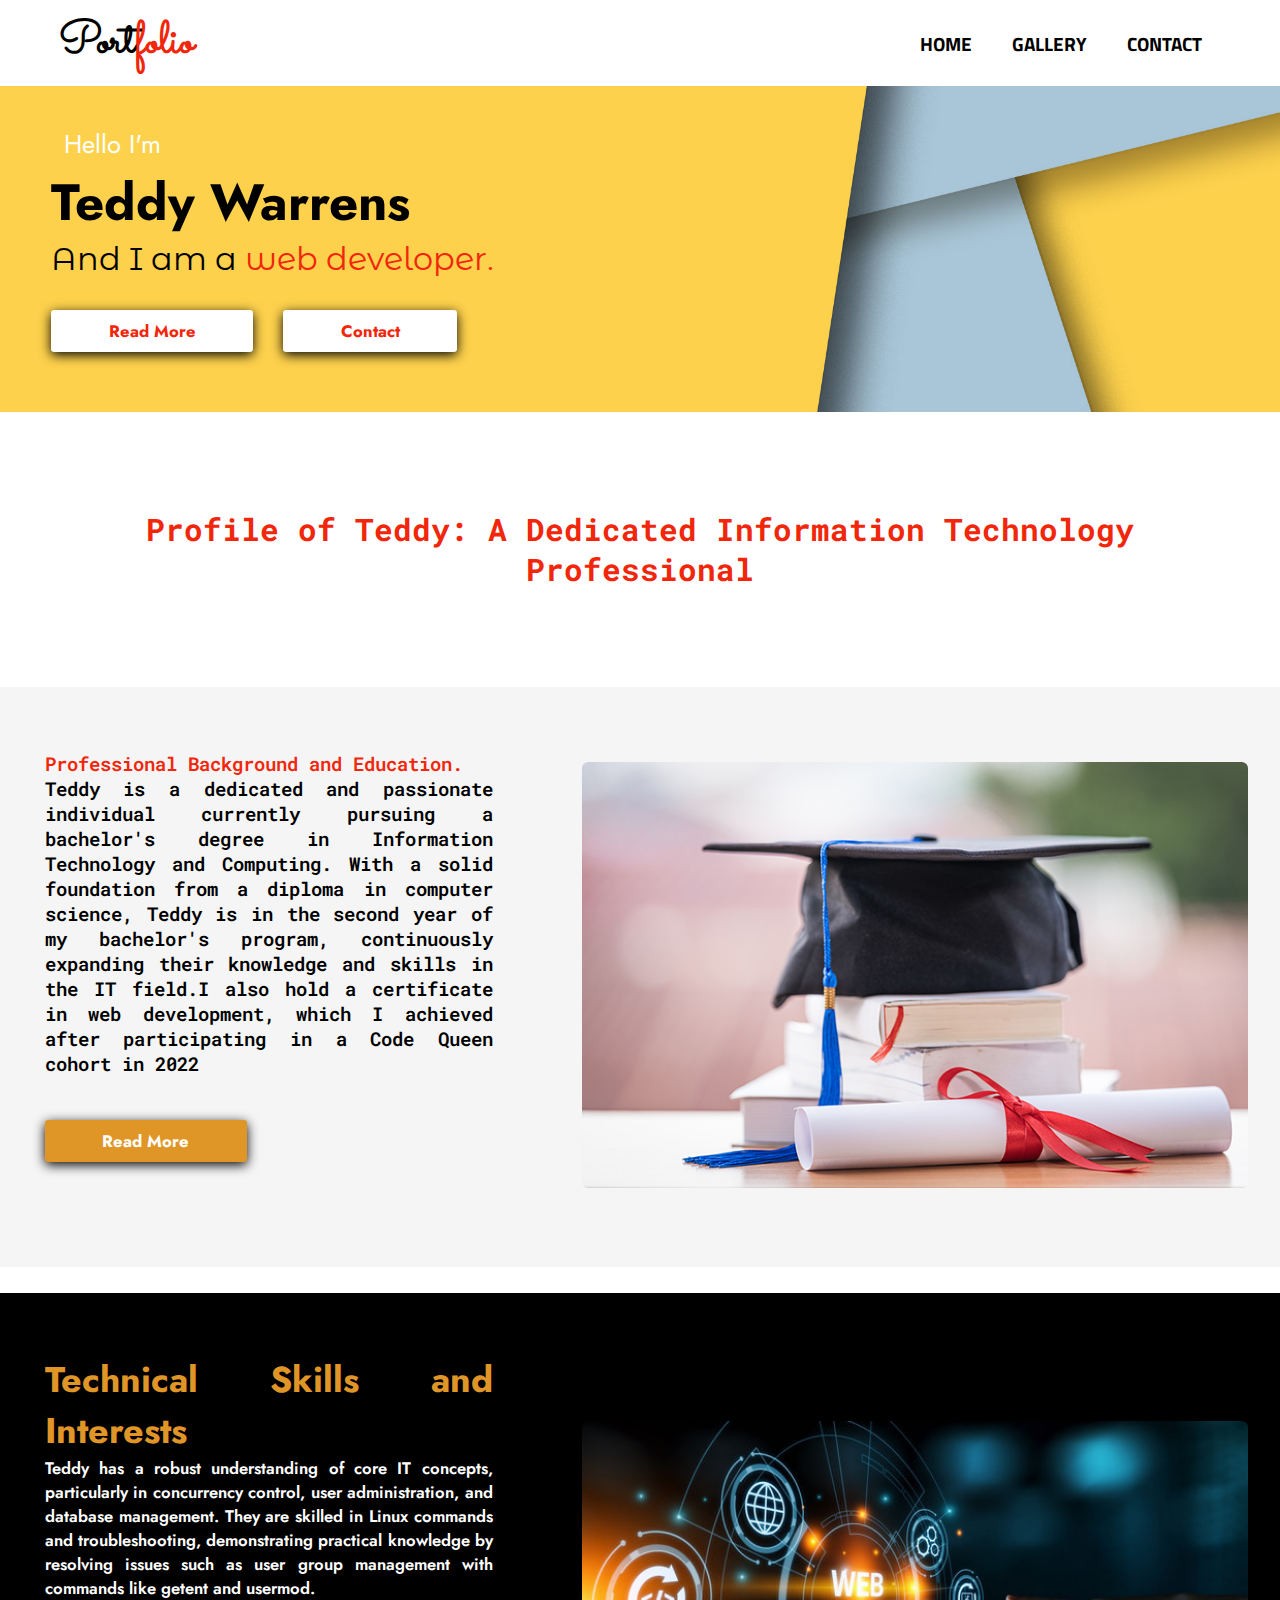
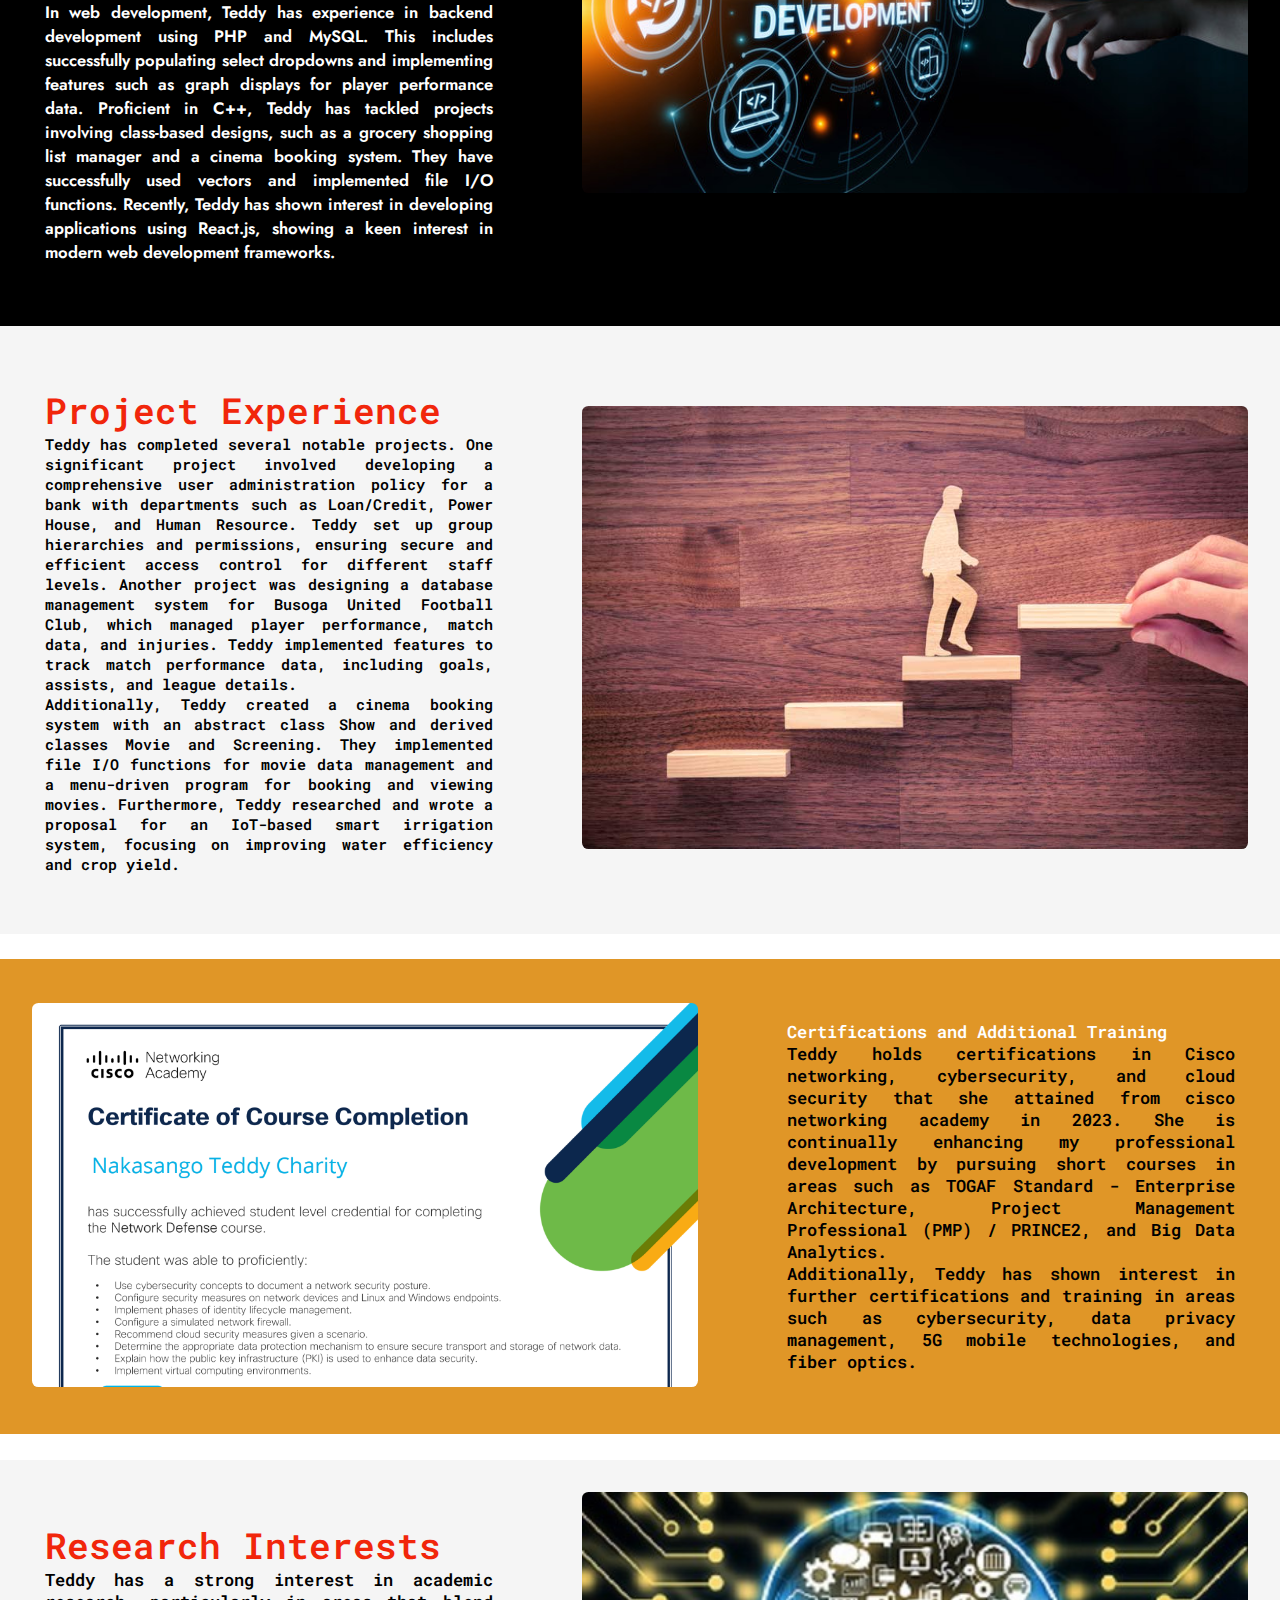
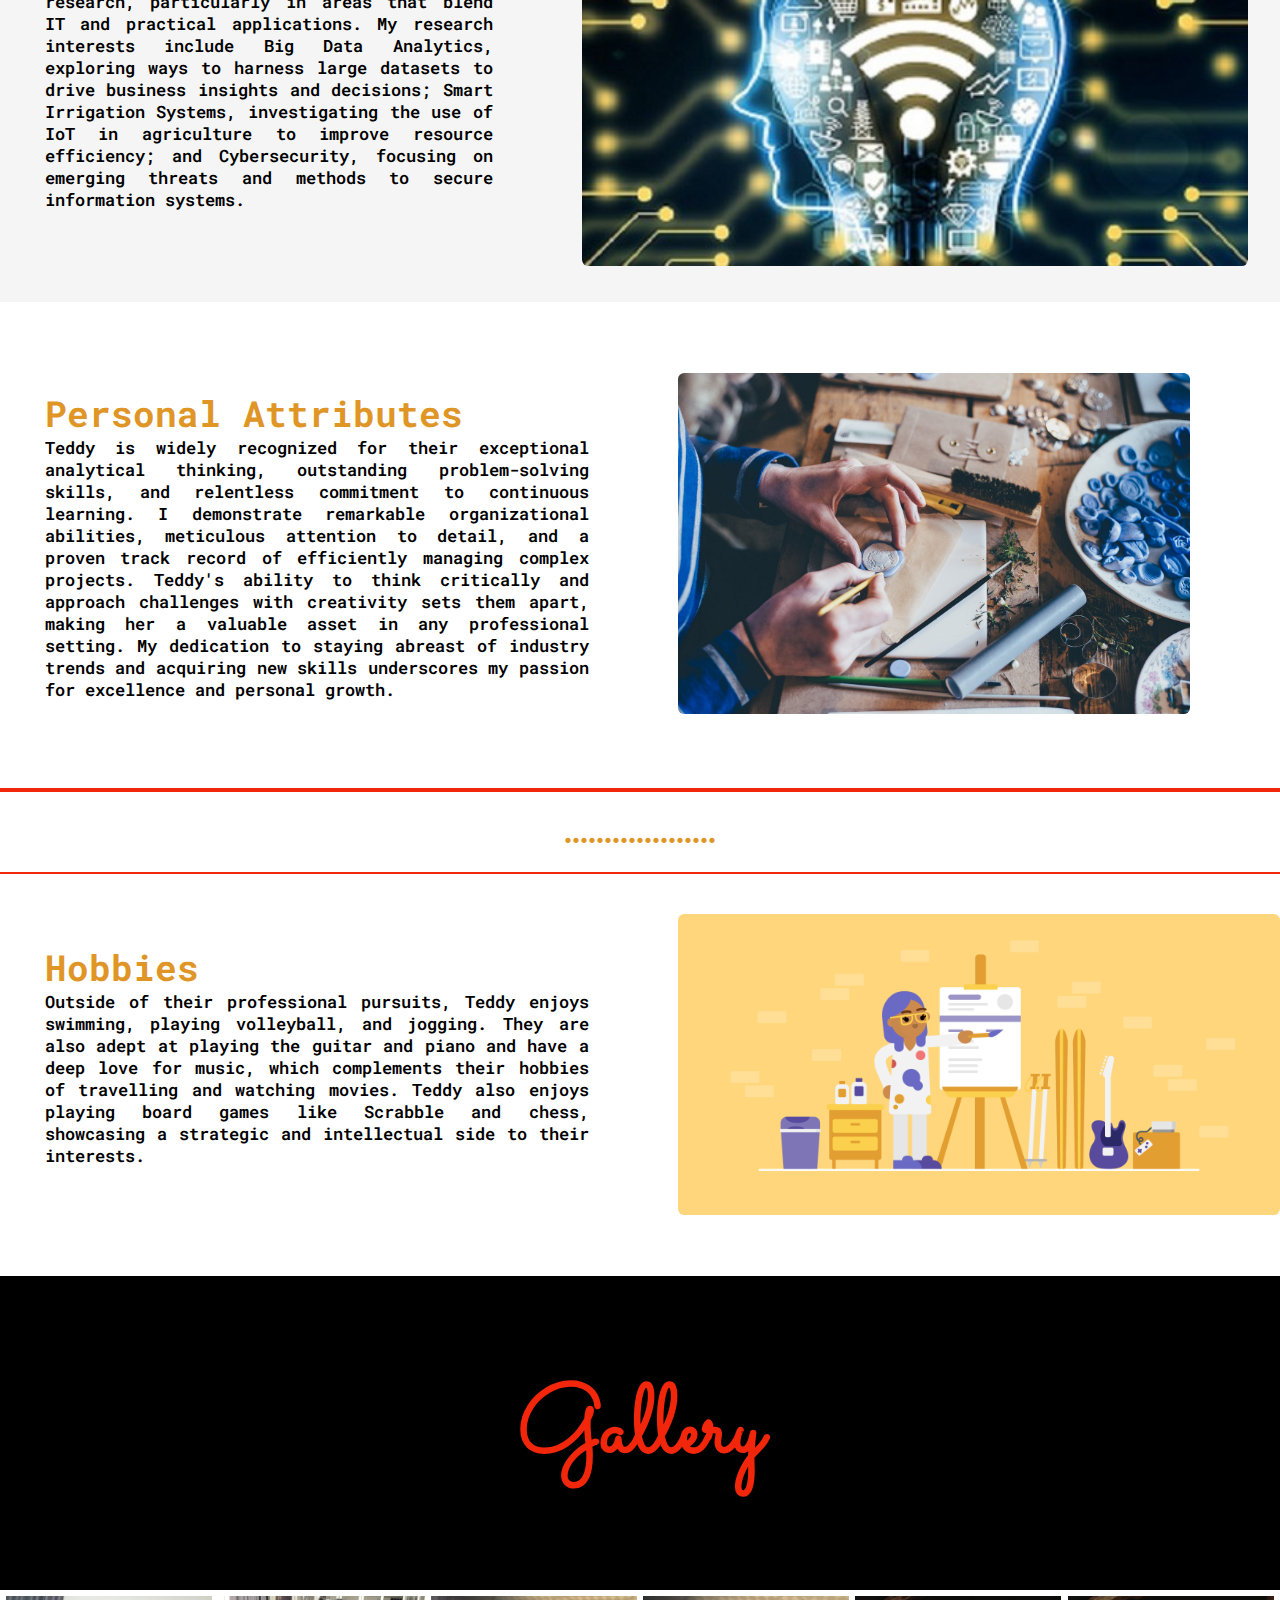
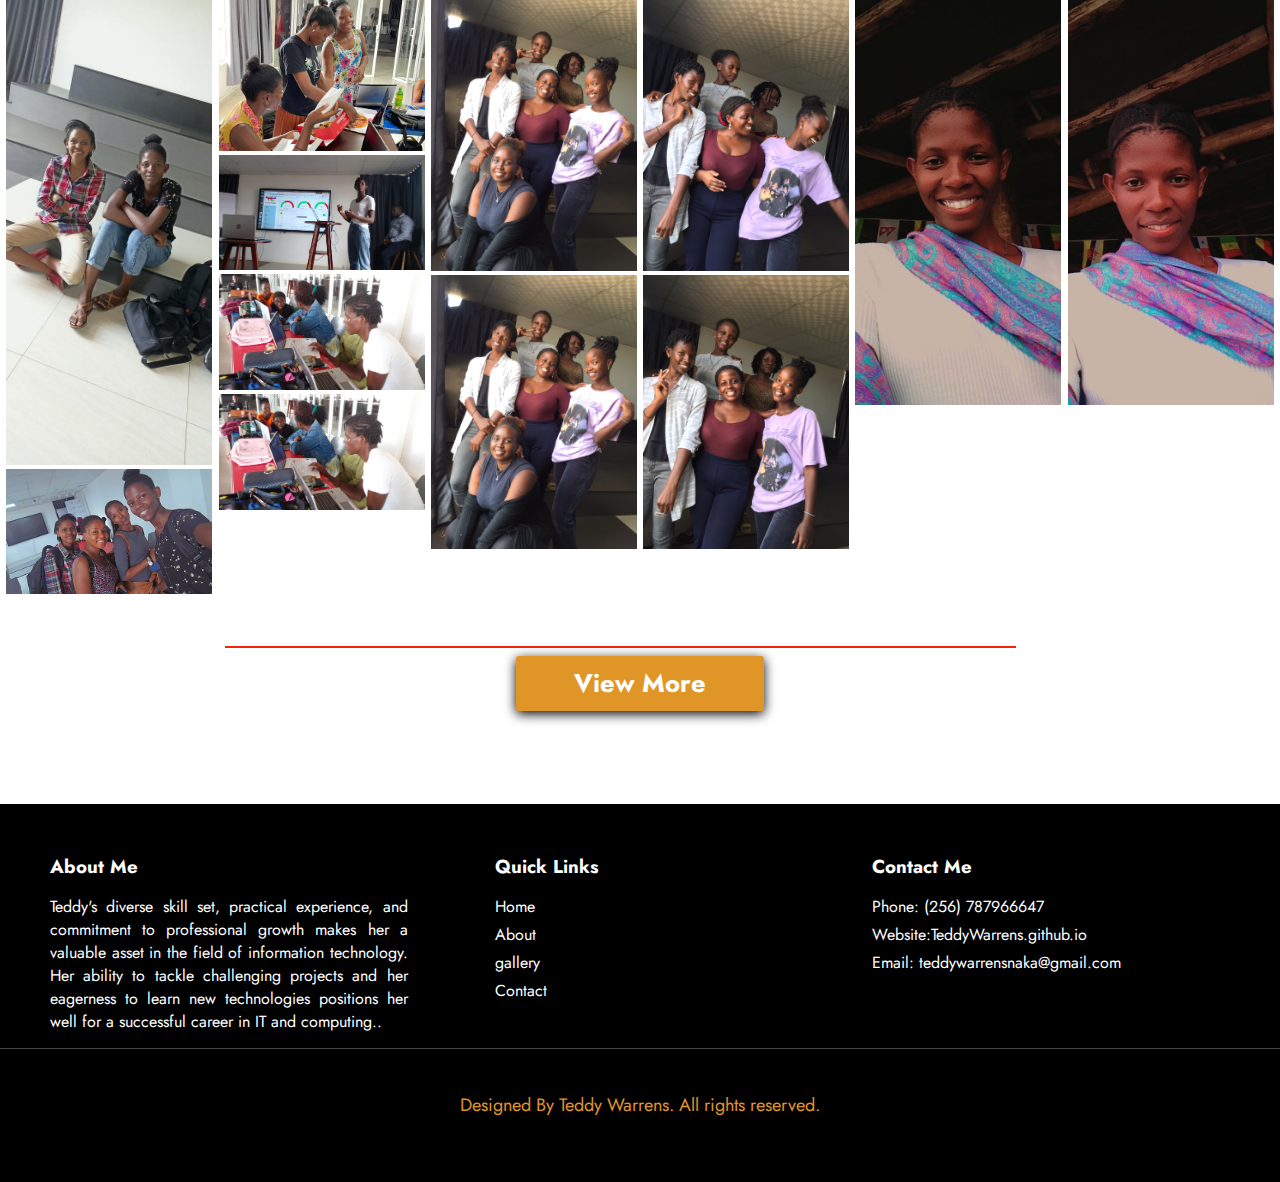
<file: index.html>
<!DOCTYPE html>
<html lang="en">
<head>
    <meta charset="UTF-8">
    <meta name="viewport" content="width=device-width, initial-scale=1.0">
    <title>Portfolio</title>
    <link rel="stylesheet" href="navbar.css">
    <link rel="stylesheet" href="style.css">
    <link rel="preconnect" href="https://fonts.googleapis.com">
<link rel="preconnect" href="https://fonts.gstatic.com" crossorigin>
<link href="https://fonts.googleapis.com/css2?family=Sacramento&display=swap" rel="stylesheet">
<link rel="preconnect" href="https://fonts.googleapis.com">
<link rel="preconnect" href="https://fonts.gstatic.com" crossorigin>
<link href="https://fonts.googleapis.com/css2?family=Roboto+Mono:ital,wght@0,100..700;1,100..700&family=Sacramento&display=swap" rel="stylesheet">
<link rel="preconnect" href="https://fonts.googleapis.com">
<link rel="preconnect" href="https://fonts.gstatic.com" crossorigin>
<link href="https://fonts.googleapis.com/css2?family=Jost:ital,wght@0,100..900;1,100..900&family=Roboto+Mono:ital,wght@0,100..700;1,100..700&family=Sacramento&display=swap" rel="stylesheet">
<link rel="preconnect" href="https://fonts.googleapis.com">
<link rel="preconnect" href="https://fonts.gstatic.com" crossorigin>
<link href="https://fonts.googleapis.com/css2?family=Jost:ital,wght@0,100..900;1,100..900&family=Roboto+Mono:ital,wght@0,100..700;1,100..700&family=Sacramento&family=Space+Grotesk:wght@300..700&display=swap" rel="stylesheet">
<link rel="preconnect" href="https://fonts.googleapis.com">
<link rel="preconnect" href="https://fonts.gstatic.com" crossorigin>
<link href="https://fonts.googleapis.com/css2?family=Jost:ital,wght@0,100..900;1,100..900&family=Montserrat+Alternates:ital,wght@0,100;0,200;0,300;0,400;0,500;0,600;0,700;0,800;0,900;1,100;1,200;1,300;1,400;1,500;1,600;1,700;1,800;1,900&family=Roboto+Mono:ital,wght@0,100..700;1,100..700&family=Sacramento&family=Space+Grotesk:wght@300..700&display=swap" rel="stylesheet">
<link rel="preconnect" href="https://fonts.googleapis.com">
<link rel="preconnect" href="https://fonts.gstatic.com" crossorigin>
<link href="https://fonts.googleapis.com/css2?family=Titillium+Web:ital,wght@0,200;0,300;0,400;0,600;0,700;0,900;1,200;1,300;1,400;1,600;1,700&display=swap" rel="stylesheet">
<link rel="preconnect" href="https://fonts.googleapis.com">
<link rel="preconnect" href="https://fonts.gstatic.com" crossorigin>
<link href="https://fonts.googleapis.com/css2?family=Marcellus&family=Titillium+Web:ital,wght@0,200;0,300;0,400;0,600;0,700;0,900;1,200;1,300;1,400;1,600;1,700&display=swap" rel="stylesheet">
<link rel="stylesheet" href="footer.css">

</head>
<body>
    <div class="container">
        <div class="navbar">
            <h2 class="portfolio"><a href="index.html" class="logo">Port<span class="span">folio</span></a></h2>   
            <span class="menu-icon" onclick="toggleMenu()">&#9776;</span>
            <div class="navbar-menu" id="navbarMenu">
                <a href="index.html" class="as new1">Home</a>
                <a href="gallery.html" class="as new2">Gallery</a>
                <a href="contact.html" class="as new3">Contact</a>
            </div>
        </div>
        <div class="header">
            
        <p class="hello">Hello I'm</p>
        <h1 class="name"> Teddy Warrens</h1>
        <h3 class="role">And I am a  <span class="span">web developer.</span></h3>
        <button class="b1">Read More</button>
        <button class="b2">Contact</button>
        <div class="heading"><h1 class="headd"> <span class="pro">Profile of Teddy:</span> A Dedicated Information Technology Professional</h1></div>
        </div>
        <div class="profile">
            <div class="profile1">
                <div class="text"><p class="prof"> <span class="span">Professional Background and Education.</span>
                    <br>
                    Teddy is a dedicated and passionate individual currently pursuing a bachelor's degree in Information Technology and Computing. With a solid foundation from a diploma in computer science, Teddy is in the second year of my bachelor's program, continuously expanding their knowledge and skills in the IT field.I also hold a certificate in web development, which I achieved after participating in a Code Queen cohort in 2022</p>
                    <button class="prof-button">Read More</button>
                </div>
                <div class="image"><img src="./portfolio images/10feb-blog-2023.jpg" alt="" id="educ">
                </div>
            </div>
            <div class="profile2">
                <div class="text-2">
                    <p><span id="skills">Technical Skills and Interests</span>
                        <br>Teddy has a robust understanding of core IT concepts, particularly in concurrency control, user administration, and database management. They are skilled in Linux commands and troubleshooting, demonstrating practical knowledge by resolving issues such as user group management with commands like getent and usermod.
                        <br>
                        In web development, Teddy has experience in backend development using PHP and MySQL. This includes successfully populating select dropdowns and implementing features such as graph displays for player performance data. Proficient in C++, Teddy has tackled projects involving class-based designs, such as a grocery shopping list manager and a cinema booking system. They have successfully used vectors and implemented file I/O functions. Recently, Teddy has shown interest in developing applications using React.js, showing a keen interest in modern web development frameworks.</p>
                </div>
                <div class="image-2">
                    <img src="./portfolio images/360_F_214539232_YnUrtuwUEt84gHuU0qG8l7OwZvH4rnPG.jpg" alt="Image here" id="educ">
                </div>
            </div>
            <div class="profile3">
                <div class="text-3">
                    <p><span class="span" id="experience">Project Experience</span>
                        <br>
                        Teddy has completed several notable projects. One significant project involved developing a comprehensive user administration policy for a bank with departments such as Loan/Credit, Power House, and Human Resource. Teddy set up group hierarchies and permissions, ensuring secure and efficient access control for different staff levels. Another project was designing a database management system for Busoga United Football Club, which managed player performance, match data, and injuries. Teddy implemented features to track match performance data, including goals, assists, and league details. <br>Additionally, Teddy created a cinema booking system with an abstract class Show and derived classes Movie and Screening. They implemented file I/O functions for movie data management and a menu-driven program for booking and viewing movies. Furthermore, Teddy researched and wrote a proposal for an IoT-based smart irrigation system, focusing on improving water efficiency and crop yield.
                </div>
                <div class="image-3">
                    <img src="./portfolio images/gaining-project-experience.jpg" alt="Project Experience" id="educ">
                </div>
            </div>
            <div class="profile4">
                <div class="image-4">
                    <img src="./portfolio images/Screenshot_1.png" alt="Certificate" id="educ">
                </div>
                <div class="text-4">
                    <p> <span id="cert" >Certifications and Additional Training</span>
                        <br>Teddy holds certifications in Cisco networking, cybersecurity, and cloud security that she attained from cisco networking academy in 2023. She is continually enhancing my professional development by pursuing short courses in areas such as TOGAF Standard - Enterprise Architecture, Project Management Professional (PMP) / PRINCE2, and Big Data Analytics. 
                        <br>Additionally, Teddy has shown interest in further certifications and training in areas such as cybersecurity, data privacy management, 5G mobile technologies, and fiber optics.</p>
                </div>
                
            </div>
            <div class="profile5">
                <div class="text-5">
                    <p><span class="span" id="experience">Research Interests</span>
                        <br>
                        Teddy has a strong interest in academic research, particularly in areas that blend IT and practical applications. My research interests include Big Data Analytics, exploring ways to harness large datasets to drive business insights and decisions; Smart Irrigation Systems, investigating the use of IoT in agriculture to improve resource efficiency; and Cybersecurity, focusing on emerging threats and methods to secure information systems.
                                        </div>
                <div class="image-3">
                    <img src="./portfolio images//4068926_40f6_2.jpg" alt="Research Interests" id="educ">
                </div>
            </div>
            <div class="profile6">
                <div class="text-6">
                    <p><span id="skills">Personal Attributes</span> <br>
                        Teddy is widely recognized for their exceptional analytical thinking, outstanding problem-solving skills, and relentless commitment to continuous learning. I demonstrate remarkable organizational abilities, meticulous attention to detail, and a proven track record of efficiently managing complex projects. Teddy's ability to think critically and approach challenges with creativity sets them apart, making her a valuable asset in any professional setting. My dedication to staying abreast of industry trends and acquiring new skills underscores my passion for excellence and personal growth.</p>
                        
                </div>
                <div class="image-6">
                    <img src="./portfolio images/1_6QTpr8MMMpdxyP8CH6xj9w.jpg" alt="Personal Attributes" id="image-6">
                    
                        
                </div>
               
            </div>
            <hr style="font-weight: bold; border: 2px solid rgb(241, 38, 11);">
            <h1 style="font-weight: bold; text-align: center; color:rgb(224, 150, 39)  ; font-size: 2.5vw;">...................</h1>
            <hr style="font-weight: bold; border: 1.5px solid rgb(241, 38, 11);">
            <div class="profile7">
                <div class="text-7">
                    <p><span id="skills">Hobbies</span> <br>
                        Outside of their professional pursuits, Teddy enjoys swimming, playing volleyball, and jogging. They are also adept at playing the guitar and piano and have a deep love for music, which complements their hobbies of travelling and watching movies. Teddy also enjoys playing board games like Scrabble and chess, showcasing a strategic and intellectual side to their interests.</p>
                </div>
                <div class="image-7">
                    <img src="./portfolio images/bg.png" alt="Hobbies" id="image-7">
                </div>
            </div>
        </div>
      
        <div class="gallery-heading">
            <h2 >Gallery</h2>
        </div>
           <div class="gallery-images">


                <div class="img"><img src="./gallery images/IMG-20220302-WA0063.jpg" alt="Seven"></div>
                <div class="img"><img src="./gallery images/IMG-20220302-WA0067.jpg" alt="Eight"></div>

               <div class="img"> <img src="./gallery images/IMG-20220428-WA0049.jpg" alt="Ten"></div>
            
            
               <div class="img"> <img src="./gallery images/IMG-20220531-WA0028 - Copy - Copy (2).jpg" alt="One"></div>
                <div class="img"><img src="./gallery images/IMG-20220531-WA0033.jpg" alt="Two"></div>
               <div class="img"><img src="./gallery images/IMG-20220531-WA0033.jpg" alt="Two"></div>
                
                <div class="img"><img src="./gallery images/IMG-20220602-WA0231.jpg" alt="Eight"></div>
                <div class="img"><img src="./gallery images/IMG-20220602-WA0231.jpg" alt="Nine"></div>
                <div class="img"></div>
         
               <div class="img"> <img src="./gallery images/IMG-20220602-WA0257.jpg" alt="One"></div>
               <div class="img"> <img src="./gallery images/IMG-20220602-WA0258.jpg" alt="Two"></div>
                
                <div class="img"><img src="./gallery images/photo_2022-09-08_16-42-44.jpg" alt="Nine"></div>
               <div class="img"> <img src="./gallery images/photo_2022-09-08_16-42-52.jpg" alt="ten"></div>
          
            
           </div>

           <div class="gallery-more">
            <hr id="ruler">
            <button class="more"> <a href="gallery.html">View More</a> </button>
            
           </div>
      
      
        
        
           <!--Footer-->
           <footer>
            <div class="footer-container">
                <div class="footer-section">
                    <h3>About Me</h3>
                    <p class="about-me">Teddy's diverse skill set, practical experience, and commitment to professional growth makes her a valuable asset in the field of information technology. Her ability to tackle challenging projects and her eagerness to learn new technologies positions her well for a successful career in IT and computing..</p>
                </div>
                <div class="footer-section two">
                    <h3>Quick Links</h3>
                    <ul>
                        <li><a href="index.html">Home</a></li>
                        <li><a href="about.html">About</a></li>
                        <li><a href="gallery.html">gallery</a></li>
                        <li><a href="contact.html">Contact</a></li>
                    </ul>
                </div>
                <div class="footer-section">
                    <h3>Contact Me</h3>
                    <p>Phone: (256) 787966647</p>
                    <p>Website:TeddyWarrens.github.io</p>
                    <p>Email: teddywarrensnaka@gmail.com</p>
                </div>
            </div>
            <div class="footer-bottom">
                <p>Designed By Teddy Warrens. All rights reserved.</p>
            </div>
        </footer>
    </div>
    <script>
        function toggleMenu() {
            var menu = document.getElementById('navbarMenu');
            menu.classList.toggle('active');
        }
    </script>
</body>
</html>
</file>
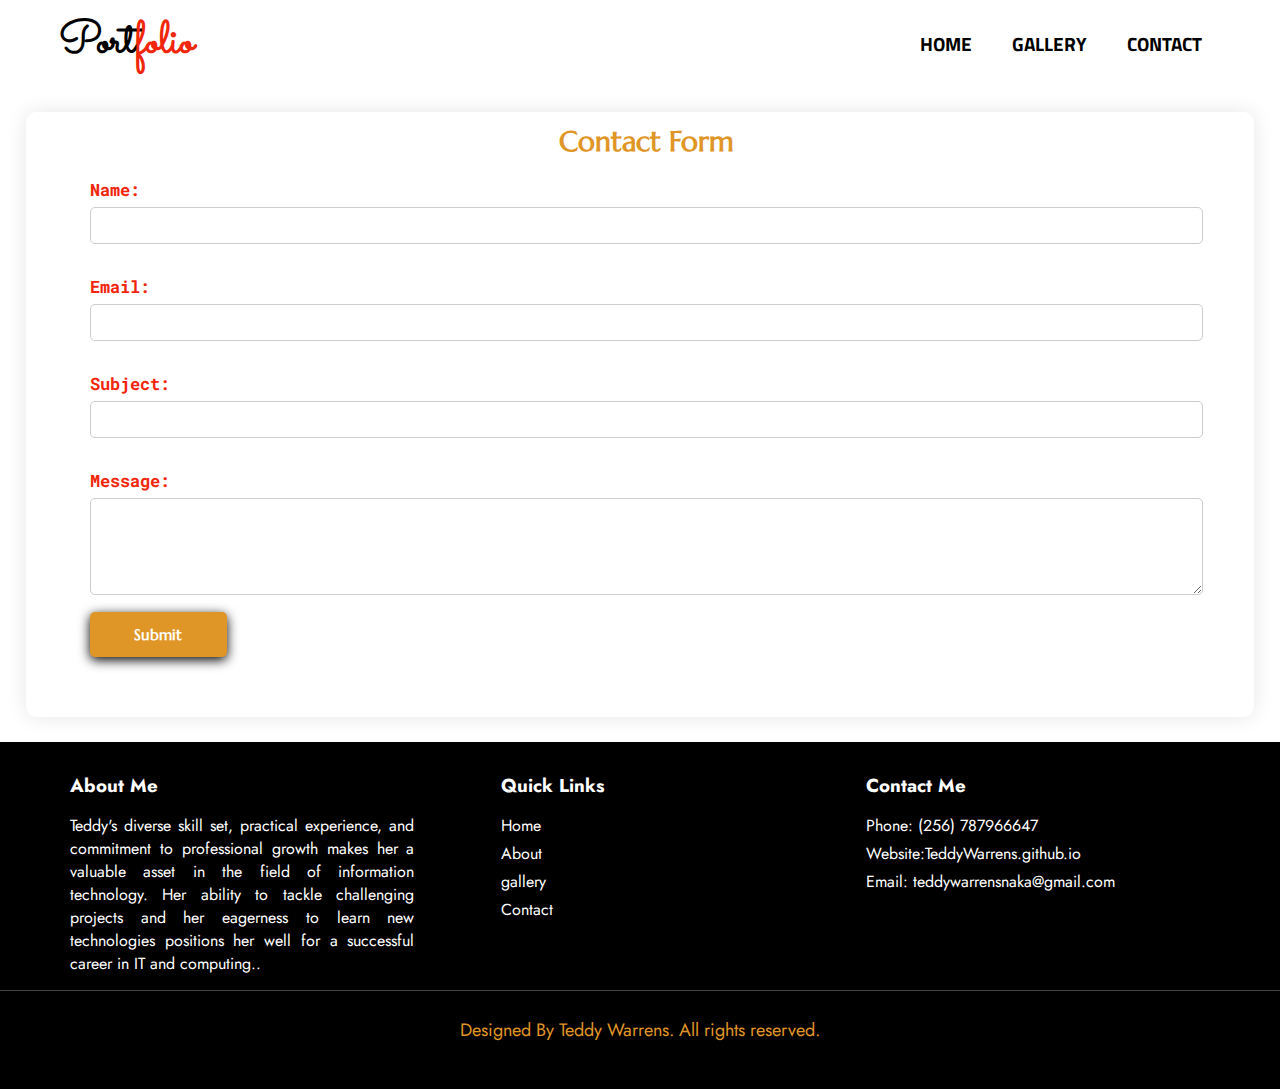
<file: contact.html>
<!DOCTYPE html>
<html lang="en">
<head>
    <meta charset="UTF-8">
    <meta name="viewport" content="width=device-width, initial-scale=1.0">
    <title>Contact Us</title>
    <link rel="stylesheet" href="navbar.css">
    <link rel="stylesheet" href="contact.css">
    <link rel="stylesheet" href="style.css">
    <link rel="preconnect" href="https://fonts.googleapis.com">
<link rel="preconnect" href="https://fonts.gstatic.com" crossorigin>
<link href="https://fonts.googleapis.com/css2?family=Marcellus&family=Titillium+Web:ital,wght@0,200;0,300;0,400;0,600;0,700;0,900;1,200;1,300;1,400;1,600;1,700&display=swap" rel="stylesheet">
<link rel="stylesheet" href="footer.css">
<link rel="preconnect" href="https://fonts.gstatic.com" crossorigin>
<link href="https://fonts.googleapis.com/css2?family=Sacramento&display=swap" rel="stylesheet">
<link rel="preconnect" href="https://fonts.googleapis.com">
<link rel="preconnect" href="https://fonts.gstatic.com" crossorigin>
<link href="https://fonts.googleapis.com/css2?family=Roboto+Mono:ital,wght@0,100..700;1,100..700&family=Sacramento&display=swap" rel="stylesheet">
<link rel="preconnect" href="https://fonts.gstatic.com" crossorigin>
<link href="https://fonts.googleapis.com/css2?family=Sacramento&display=swap" rel="stylesheet">
<link rel="preconnect" href="https://fonts.googleapis.com">
<link rel="preconnect" href="https://fonts.gstatic.com" crossorigin>
<link href="https://fonts.googleapis.com/css2?family=Roboto+Mono:ital,wght@0,100..700;1,100..700&family=Sacramento&display=swap" rel="stylesheet">
<link rel="preconnect" href="https://fonts.googleapis.com">
<link rel="preconnect" href="https://fonts.gstatic.com" crossorigin>
<link href="https://fonts.googleapis.com/css2?family=Jost:ital,wght@0,100..900;1,100..900&family=Roboto+Mono:ital,wght@0,100..700;1,100..700&family=Sacramento&display=swap" rel="stylesheet">
<link rel="preconnect" href="https://fonts.googleapis.com">
<link rel="preconnect" href="https://fonts.gstatic.com" crossorigin>
<link href="https://fonts.googleapis.com/css2?family=Jost:ital,wght@0,100..900;1,100..900&family=Roboto+Mono:ital,wght@0,100..700;1,100..700&family=Sacramento&family=Space+Grotesk:wght@300..700&display=swap" rel="stylesheet">
<link rel="preconnect" href="https://fonts.googleapis.com">
<link rel="preconnect" href="https://fonts.gstatic.com" crossorigin>
<link href="https://fonts.googleapis.com/css2?family=Jost:ital,wght@0,100..900;1,100..900&family=Montserrat+Alternates:ital,wght@0,100;0,200;0,300;0,400;0,500;0,600;0,700;0,800;0,900;1,100;1,200;1,300;1,400;1,500;1,600;1,700;1,800;1,900&family=Roboto+Mono:ital,wght@0,100..700;1,100..700&family=Sacramento&family=Space+Grotesk:wght@300..700&display=swap" rel="stylesheet">
<link rel="preconnect" href="https://fonts.googleapis.com">
<link rel="preconnect" href="https://fonts.gstatic.com" crossorigin>
<link href="https://fonts.googleapis.com/css2?family=Titillium+Web:ital,wght@0,200;0,300;0,400;0,600;0,700;0,900;1,200;1,300;1,400;1,600;1,700&display=swap" rel="stylesheet">
<link rel="stylesheet" href="footer.css">
</head>
<body>
    
        <div class="navbar">
            <h2 class="portfolio"><a href="index.html" class="logo">Port<span class="span">folio</span></a></h2>   
            <span class="menu-icon" onclick="toggleMenu()">&#9776;</span>
            <div class="navbar-menu" id="navbarMenu">
                <a href="index.html" class="as">Home</a>
                <a href="gallery.html" class="as">Gallery</a>
                <a href="contact.html" class="as">Contact</a>
            </div>
        </div>
    <!-- Contact Us Section -->
    <section class="contact-us">
        <div class="container">
          
            <div class="contact-form">
                <h1>Contact Form</h1>
                <form action="#" method="post">
                    <label for="name">Name:</label>
                    <input type="text" id="name" name="name" required>
                    
                    <label for="email">Email:</label>
                    <input type="email" id="email" name="email" required>
                    
                    <label for="subject">Subject:</label>
                    <input type="text" id="subject" name="subject" required>
                    
                    <label for="message">Message:</label>
                    <textarea id="message" name="message" rows="5" required></textarea>
                    
                    <button type="submit">Submit</button>
                </form>
            </div>
        </div>
    </section>
    <!--Footer-->
    <footer>
        <div class="footer-container">
            <div class="footer-section">
                <h3>About Me</h3>
                <p class="about-me">Teddy's diverse skill set, practical experience, and commitment to professional growth makes her a valuable asset in the field of information technology. Her ability to tackle challenging projects and her eagerness to learn new technologies positions her well for a successful career in IT and computing..</p>
            </div>
            <div class="footer-section two">
                <h3>Quick Links</h3>
                <ul>
                    <li><a href="index.html">Home</a></li>
                    <li><a href="about.html">About</a></li>
                    <li><a href="gallery.html">gallery</a></li>
                    <li><a href="contact.html">Contact</a></li>
                </ul>
            </div>
            <div class="footer-section">
                <h3>Contact Me</h3>
                <p>Phone: (256) 787966647</p>
                <p>Website:TeddyWarrens.github.io</p>
                <p>Email: teddywarrensnaka@gmail.com</p>
            </div>
        </div>
        <div class="footer-bottom">
            <p>Designed By Teddy Warrens. All rights reserved.</p>
        </div>
    </footer>
    <script>
        function toggleMenu() {
            var menu = document.getElementById('navbarMenu');
            menu.classList.toggle('active');
        }
    </script>
</body>
</html>
</file>
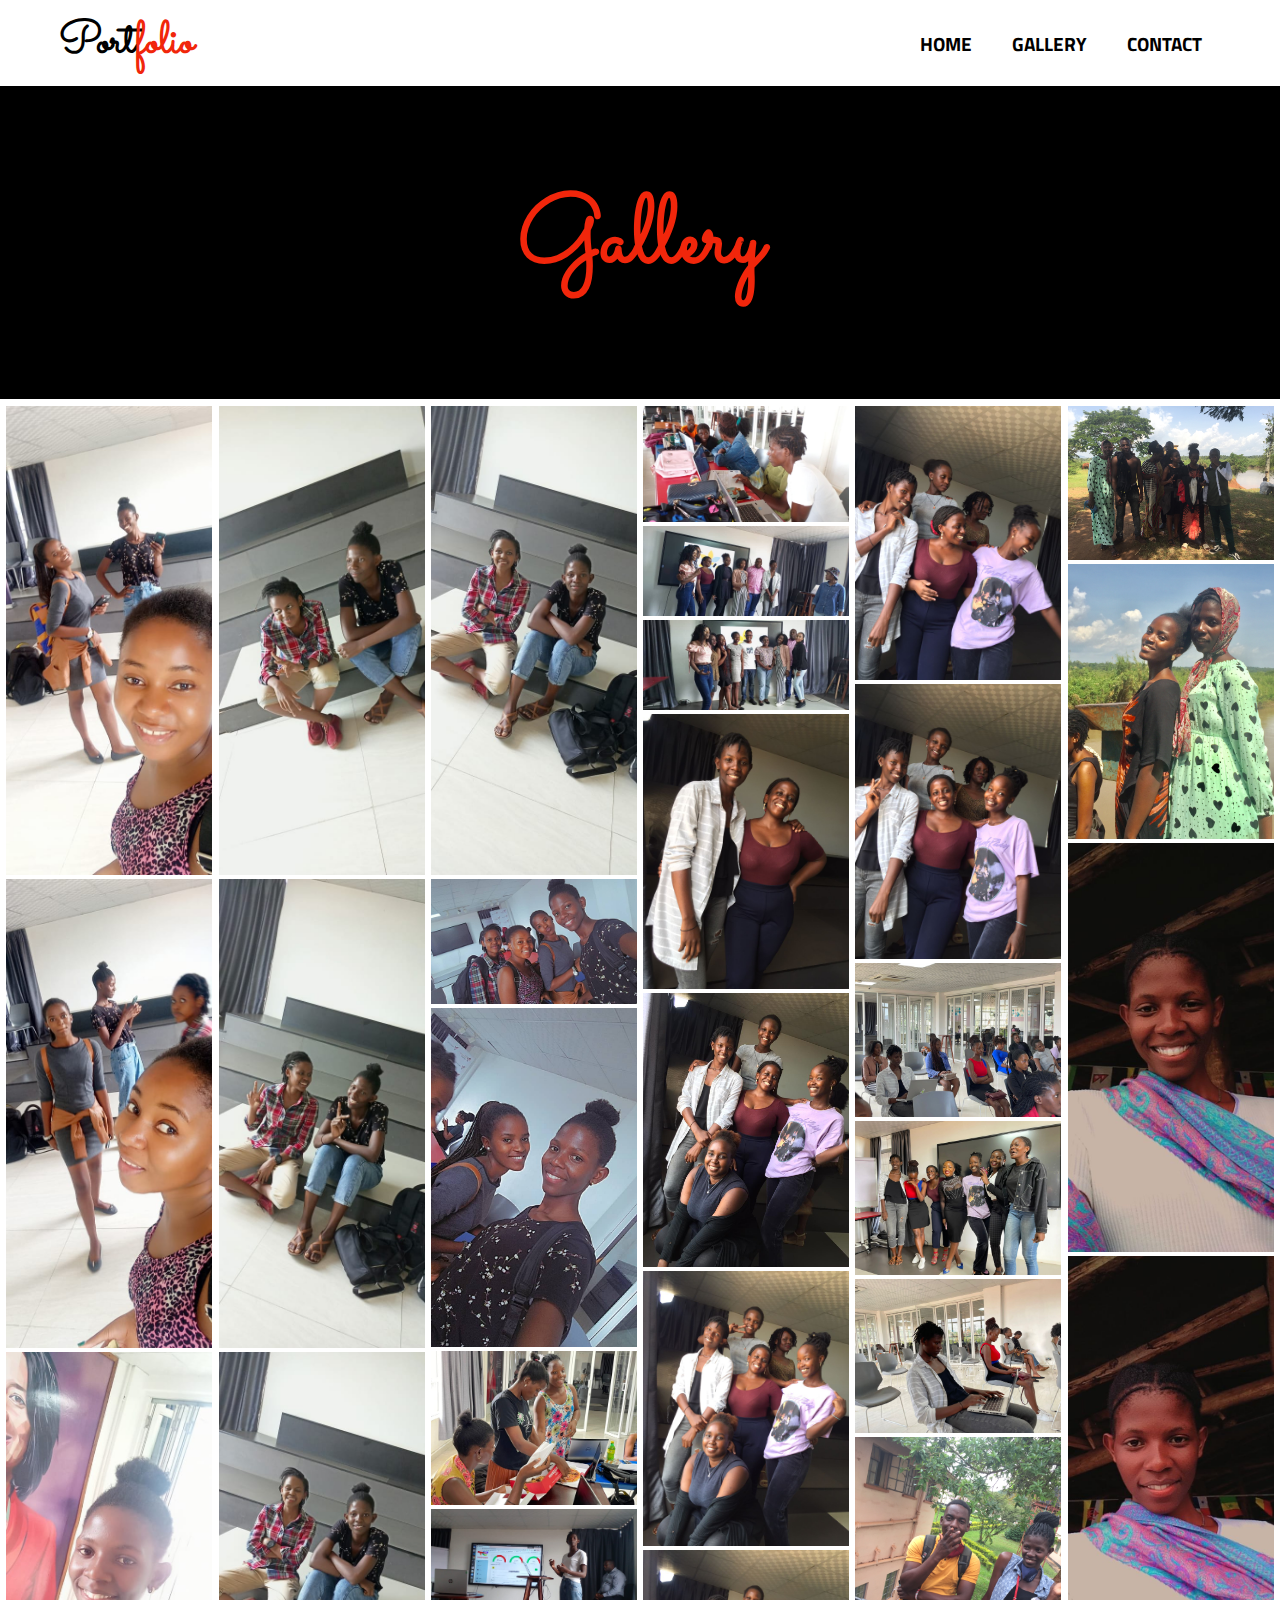
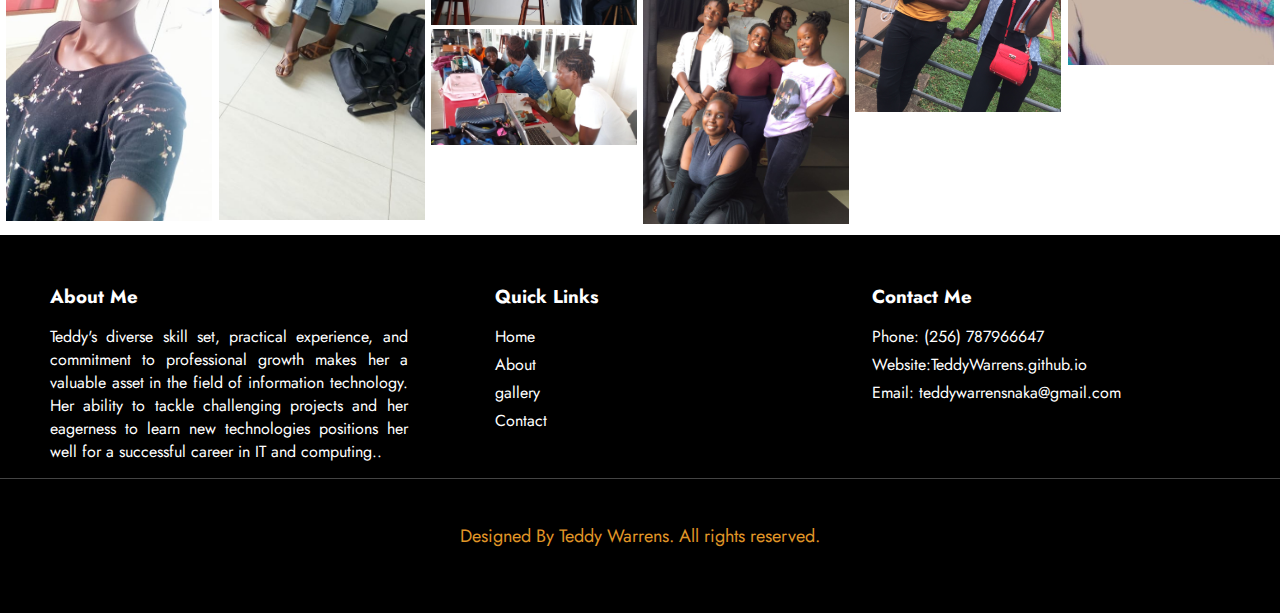
<file: gallery.html>
<!DOCTYPE html>
<html lang="en">
<head>
    <meta charset="UTF-8">
    <meta name="viewport" content="width=device-width, initial-scale=1.0">
    <title>Document</title>
    <link rel="stylesheet" href="navbar.css">
    <link rel="stylesheet" href="style.css">
    <link rel="preconnect" href="https://fonts.googleapis.com">
<link rel="preconnect" href="https://fonts.gstatic.com" crossorigin>
<link href="https://fonts.googleapis.com/css2?family=Sacramento&display=swap" rel="stylesheet">
<link rel="preconnect" href="https://fonts.googleapis.com">
<link rel="preconnect" href="https://fonts.gstatic.com" crossorigin>
<link href="https://fonts.googleapis.com/css2?family=Roboto+Mono:ital,wght@0,100..700;1,100..700&family=Sacramento&display=swap" rel="stylesheet">
<link rel="preconnect" href="https://fonts.googleapis.com">
<link rel="preconnect" href="https://fonts.gstatic.com" crossorigin>
<link href="https://fonts.googleapis.com/css2?family=Jost:ital,wght@0,100..900;1,100..900&family=Roboto+Mono:ital,wght@0,100..700;1,100..700&family=Sacramento&display=swap" rel="stylesheet">
<link rel="preconnect" href="https://fonts.googleapis.com">
<link rel="preconnect" href="https://fonts.gstatic.com" crossorigin>
<link href="https://fonts.googleapis.com/css2?family=Jost:ital,wght@0,100..900;1,100..900&family=Roboto+Mono:ital,wght@0,100..700;1,100..700&family=Sacramento&family=Space+Grotesk:wght@300..700&display=swap" rel="stylesheet">
<link rel="preconnect" href="https://fonts.googleapis.com">
<link rel="preconnect" href="https://fonts.gstatic.com" crossorigin>
<link href="https://fonts.googleapis.com/css2?family=Jost:ital,wght@0,100..900;1,100..900&family=Montserrat+Alternates:ital,wght@0,100;0,200;0,300;0,400;0,500;0,600;0,700;0,800;0,900;1,100;1,200;1,300;1,400;1,500;1,600;1,700;1,800;1,900&family=Roboto+Mono:ital,wght@0,100..700;1,100..700&family=Sacramento&family=Space+Grotesk:wght@300..700&display=swap" rel="stylesheet">
<link rel="preconnect" href="https://fonts.googleapis.com">
<link rel="preconnect" href="https://fonts.gstatic.com" crossorigin>
<link href="https://fonts.googleapis.com/css2?family=Titillium+Web:ital,wght@0,200;0,300;0,400;0,600;0,700;0,900;1,200;1,300;1,400;1,600;1,700&display=swap" rel="stylesheet">
<link rel="preconnect" href="https://fonts.googleapis.com">
<link rel="preconnect" href="https://fonts.gstatic.com" crossorigin>
<link href="https://fonts.googleapis.com/css2?family=Marcellus&family=Titillium+Web:ital,wght@0,200;0,300;0,400;0,600;0,700;0,900;1,200;1,300;1,400;1,600;1,700&display=swap" rel="stylesheet">
   <link rel="stylesheet" href="footer.css">
</head>
<body>
    <div class="navbar">
        <h2 class="portfolio"><a href="index.html" class="logo">Port<span class="span">folio</span></a></h2>   
        <span class="menu-icon" onclick="toggleMenu()">&#9776;</span>
        <div class="navbar-menu" id="navbarMenu">
            <a href="index.html" class="as">Home</a>
            <a href="gallery.html" class="as">Gallery</a>
            <a href="contact.html" class="as">Contact</a>
        </div>
    </div>
    <div class="gallery-heading">
        <h2 >Gallery</h2>
    </div>
       <div class="gallery-images">

            <div class="img"><img src="./gallery images/IMG-20220302-WA0014.jpg" alt="One"></div>
            <div class="img"><img src="./gallery images/IMG-20220302-WA0016.jpg" alt="Tdiv.imgwo"></div>
            <div class="img"><img src="./gallery images/IMG-20220302-WA0019.jpg" alt="Three"></div>
            <div class="img"><img src="./gallery images/IMG-20220302-WA0034.jpg" alt="Four"></div>
            <div class="img"><img src="./gallery images/IMG-20220302-WA0059.jpg" alt="Five"></div>
            <div class="img"><img src="./gallery images/IMG-20220302-WA0062.jpg" alt="Six"></div>
            <div class="img"><img src="./gallery images/IMG-20220302-WA0063.jpg" alt="Seven"></div>
            <div class="img"><img src="./gallery images/IMG-20220302-WA0067.jpg" alt="Eight"></div>
            <div class="img"><img src="./gallery images/IMG-20220302-WA0070.jpg" alt="Nine"></div>
           <div class="img"> <img src="./gallery images/IMG-20220428-WA0049.jpg" alt="Ten"></div>
        
        
           <div class="img"> <img src="./gallery images/IMG-20220531-WA0028 - Copy - Copy (2).jpg" alt="One"></div>
            <div class="img"><img src="./gallery images/IMG-20220531-WA0033.jpg" alt="Two"></div>
           <div class="img"><img src="./gallery images/IMG-20220531-WA0033.jpg" alt="Two"></div>
            <div class="img"><img src="./gallery images/IMG-20220602-WA0104.jpg" alt="Four"></div>
            <div class="img"><img src="./gallery images/IMG-20220602-WA0109.jpg" alt="Five"></div>
            <div class="img"><img src="./gallery images/IMG-20220602-WA0219.jpg" alt="Six"></div>
            <div class="img"><img src="./gallery images/IMG-20220602-WA0227.jpg" alt="Seven"></div>
            <div class="img"><img src="./gallery images/IMG-20220602-WA0231.jpg" alt="Eight"></div>
            <div class="img"><img src="./gallery images/IMG-20220602-WA0231.jpg" alt="Nine"></div>
            <div class="img"></div>
     
           <div class="img"> <img src="./gallery images/IMG-20220602-WA0257.jpg" alt="One"></div>
           <div class="img"> <img src="./gallery images/IMG-20220602-WA0258.jpg" alt="Two"></div>
            <div class="img"><img src="./gallery images/IMG-20220602-WA0340.jpg" alt="Three"></div>
            <div class="img"><img src="./gallery images/IMG-20220602-WA0341.jpg" alt="Four"></div>
            <div class="img"><img src="./gallery images/IMG-20220602-WA0349.jpg" alt="Five"></div>
            <div class="img"><img src="./gallery images/IMG_0667.JPG" alt="Six"></div>
            <div class="img"><img src="./gallery images/IMG_5609.JPG" alt="Seven"></div>
            <div class="img"><img src="./gallery images/IMG_E5601.JPG" alt="Eight"></div>
            <div class="img"><img src="./gallery images/photo_2022-09-08_16-42-44.jpg" alt="Nine"></div>
           <div class="img"> <img src="./gallery images/photo_2022-09-08_16-42-52.jpg" alt="ten"></div>
      
        
       </div>

        <!--Footer-->
        <footer>
            <div class="footer-container">
                <div class="footer-section">
                    <h3>About Me</h3>
                    <p class="about-me">Teddy's diverse skill set, practical experience, and commitment to professional growth makes her a valuable asset in the field of information technology. Her ability to tackle challenging projects and her eagerness to learn new technologies positions her well for a successful career in IT and computing..</p>
                </div>
                <div class="footer-section two">
                    <h3>Quick Links</h3>
                    <ul>
                        <li><a href="index.html">Home</a></li>
                        <li><a href="about.html">About</a></li>
                        <li><a href="gallery.html">gallery</a></li>
                        <li><a href="contact.html">Contact</a></li>
                    </ul>
                </div>
                <div class="footer-section">
                    <h3>Contact Me</h3>
                    <p>Phone: (256) 787966647</p>
                    <p>Website:TeddyWarrens.github.io</p>
                    <p>Email: teddywarrensnaka@gmail.com</p>
                </div>
            </div>
            <div class="footer-bottom">
                <p>Designed By Teddy Warrens. All rights reserved.</p>
            </div>
        </footer>
        <script>
            function toggleMenu() {
                var menu = document.getElementById('navbarMenu');
                menu.classList.toggle('active');
            }
        </script> 
</body>
</html>
</file>
<file: navbar.css>
.navbar {
    display: flex;
    justify-content: space-between;
    align-items: center;
    background-color: white;
    padding: 10px 20px;
}
.navbar a {
    color: black;
    text-decoration: none;
    padding: 10px 20px;
}

.navbar .as:hover {
    background-color:  rgb(241, 38, 11);
    color: rgb(255, 255, 255);
}
.navbar , .as{
    font-family: Titillium Web;
    font-size: 1.5vw;
    font-weight: bold;
    color: white;

}
.as {
    text-transform: uppercase;
   
    
}

.menu-icon {
    display: none;
    font-size: 4vw;
    color: rgb(241, 38, 11);
    cursor: pointer;
}
.navbar-menu {
    display: flex;
    margin-right:3vw ;
}
@media (max-width: 768px) {
    .navbar-menu {
        display: none;
        flex-direction:row;
        width: 60%;
    }
    .navbar-menu.active {
        display: flex;
    }
    .menu-icon {
        display: block;
    }
}
</file>
<file: style.css>
body{
    
    padding: 0px;
    height:100%;
    margin: 0px;
    
}
.container{
    margin: 0px;
    padding: 0px;
}
.header{
    margin: 0;
    background-image: url('./portfolio images/background\ image.jpg') ;
    background-repeat: no-repeat;
    width: 100%;
    overflow: auto;
  
    background-size: cover;
    background-position: center center;
    margin: 0;
    height: auto;
}
.portfolio{
    font-family: Sacramento,cursive;
    font-size: 3.5vw;
    font-weight: 1000;
    padding-left: 1.5vw;
    margin-bottom: 0;
    margin-top: 0;
}

.hello{
    font-family: Jost, sans-serif;
    font-size: 2vw;
    padding-left: 5vw;
    margin-bottom: 0;
    margin-top: 40px;
    color: white;
}
.name{
    font-family: Jost;
    font-weight:bold;
    font-size: 4vw;
    margin-top: 2px;
    padding-left: 4vw;
    margin-bottom: 0;
}
.role{
margin-top: 0;
font-family: Montserrat Alternates, sans-serif;
font-weight: 400;
padding-left: 4vw;
font-size: 2.5vw;
}
.span{
    color: rgb(241, 38, 11);
}
button{
    color: rgb(241, 38, 11);
    margin-bottom: 60px;
   padding-left: 4.5vw;
   padding-right: 4.5vw;
   padding-top: 0.7vw;
   padding-bottom: 0.7vw;
    border: none;
    background-color: white;
    font-family: Jost, recursive;
    font-size: 1.3vw;
    border-radius: 0.2rem;
    font-weight: bold;
    box-shadow: 0 3px 12px 0 #000000;
    animation: example 1s ;
}
@keyframes example {
    0% {background-color: #ffffff;}
    50% {background-color: #ffffff;}
    100% {background-color: #ffffff;}
  }
button:hover{
    background-color: black;
    color: white;
}
.b1{
    margin-left: 4vw;
    
}
.b2{
    margin-left:2vw;
}
.heading{
    background-color: #ffffff;
    padding: 6vw;
    font-size: 1.2vw;
    text-align: center;
    color: rgb(241, 38, 11);
    font-family: Roboto Mono;
    margin-top: 0px;
    background-position: static;
    margin-bottom: 0;
}

.profile1{
    margin-top: 0;
    display: grid;
    grid-template-columns: 1fr 1fr;
    grid-gap: 1vw;
    margin-bottom: 2vw;
    
    background-color: whitesmoke;
}
.prof{
    display: inline-block;
}
.text{
  
   
    padding: 3vw;
    margin: 0.5vw;
    font-size:1.5vw;
    font-family: Roboto Mono;
    font-weight: 600;
    text-align: justify;
    align-items: center;
    
}
.image,.image-3{
    margin: 0.5vw;
    padding: 2vw;
    align-content: center;
}
#educ{
    border-radius: 0.4rem;
    width: 52vw;
}

.prof-button{
    background-color: rgb(224, 150, 39);
    color: white;
    margin-top: 2vw;
}
.profile2{
    margin-top: 0;
    display: grid;
    grid-template-columns: 1fr 1fr;
    grid-gap: 1vw;
    background-color: black;  
}
#skills{
    color: rgb(224, 150, 39);
    font-weight: bold;
    font-size: 2.8vw;
}
.text-2{
    color: white;
    
    padding: 3vw;
    margin: 0.5vw;
    font-size:1.3vw;
    font-family: Jost;
    font-weight: 600;
    text-align: justify;
    align-items: center;
}
.profile3{
    margin-top: 0;
    display: grid;
    grid-template-columns: 1fr 1fr;
    grid-gap: 1vw;
    margin-bottom: 2vw;
    
    background-color: whitesmoke; 
}
.profile4{
    margin-top: 0;
    display: grid;
    grid-template-columns: 1fr 1fr;
    grid-gap: 1vw;
    margin-bottom: 2vw;
    
    background-color: rgb(224, 150, 39);
}
.profile5{
    margin-top: 0;
    display: grid;
    grid-template-columns: 1fr 1fr;
    grid-gap: 1vw;
    margin-bottom: 2vw;
    background-color: whitesmoke;
    
    
}.profile6,.profile7{
    margin-top: 0;
    display: grid;
    grid-template-columns: 1fr 1fr;
    grid-gap: 1vw;
    margin-bottom: 2vw;
   
    
}
.text-3{
    padding: 3vw;
    margin: 0.5vw;
    font-size:1.2vw;
    font-family: Roboto Mono;
    font-weight: 600;
    text-align: justify;
    align-items: center; 
}
.text-4{
    padding: 3vw;
    margin: 0.5vw;
    font-size:1.3vw;
    font-family: Roboto Mono;
    font-weight: 600;
    text-align: justify;
    align-items: center;  
    
}
.text-5,.text-6,.text-7{
    padding: 3vw;
    margin: 0.5vw;
    font-size:1.3vw;
    font-family: Roboto Mono;
    font-weight: 600;
    text-align: justify;
    align-items: center;   
}
.image-2{
    margin: 0.5vw;
    padding: 2vw;
    align-content: center;
}
.image-3,.image-4,.image-5{
    margin: 0.5vw;
    padding: 2vw;
    align-content: center;   
}
.image-6,.image-7{
    margin: 0.5vw;
    padding: 2vw;
    align-content: center; 
    width: 12vw;
  
}
#experience{
    font-size: 2.8vw;
    margin-bottom:10vw;
}
#cert{
    color: white;
    
}
#image-6{
    width: 40vw;
    border-radius: 0.4rem;
 

}
#image-7{
    width: 47vw;
    border-radius: 0.4rem;
    
}
.gallery-heading{
    background-color: #000000;
    color: rgb(241, 38, 11);
    font-family: Sacramento,cursive;
    font-size: 5vw;
    font-weight: 1000;
    
    padding-top: 0.5vw;
    padding-bottom: 0.6vw;
    text-align: center;
}
.gallery-images {
position: relative;
height: auto;
width: 99%;
margin: auto;
padding: 0.5vw;
columns: 6;
column-gap: 0.5vw;
grid-auto-flow: row dense;
    
  }
  .gallery-images img{
    width: 100%;
    height: auto;
  }
.gallery-more{

margin: 1vw;
text-align: center;
padding: 1.6vw;

}
.more{
    background-color: rgb(224, 150, 39);
}
.more a{
    text-decoration: none;
    color: #fff;
    font-size: 2vw;
}
#ruler{
    width: 65%;
    margin-left: 15vw;
    border: 0.2px solid rgb(241, 38, 11);
    
}


@media screen and (max-width: 1200px) {
    /* Adjust grid properties for smaller screens */
    .profile1 {
    grid-template-columns: 1fr 1fr ;
    }
    .profile2,.profile3,.profile4,.profile5,.profile6,.profile7{
        grid-template-columns: 1fr 1fr;
    }
    .gallery-images{
        columns: 4;
    }


    }
    
    
    @media screen and (max-width: 960px) {
    /* Adjust grid properties for smaller screens */
    .profile1 {
    grid-template-columns: 1fr;
    margin: 0vw;
    padding: 3vw;
    
    }
    .gallery-images{
        grid-template-columns: 1fr 1fr 1fr;
    }
    .profile2,.profile3,.profile4,.profile5, .profile6,.profile7{
    grid-template-columns: 1fr;
    margin: 0vw;
    padding: 3vw; 
    }
    
    
    .text{
        font-size: 2.5vw;
        margin: 3vw;
    }
    .text-2,.text-3{
        font-size: 2.5vw;
        margin: 3vw; 
    }
    .text-4,.text-5,.text-6,.text-7{
        font-size: 2.5vw;
        margin: 3vw; 

    }
    #educ,#image-6,#image-7{
        width: 80vw;
        margin: 2vw;
    }
    .prof-button{
        font-size: 2.2vw;
        margin-bottom: 0;
        margin-top: 3vw;
    }
   

    .formside input{
        margin-top: 2vw;
        margin-bottom: 2vw;
    }
    .formside button{
        margin-top: 2vw;
        margin-left: 5vw;
    }
    
    }
    
    @media screen and (max-width: 640px) {
        .gallery-images {
         
          columns: 3;
        }
      }

      @media screen and (max-width: 400px) {
        .gallery-images {
         
          columns: 2;
        }
      }
</file>
<file: footer.css>
footer {
    background-color: #000;
    color: #fff;
    padding: 20px 0;
    flex-shrink: 0;
    font-family: Jost, sans-serif;
}

.footer-container {
    display: flex;
    flex-wrap: wrap;
    justify-content: space-around;
    max-width: 1200px;
    margin: 0 auto;
    padding: 0 20px;
}

.footer-section {
    flex: 1;
    margin: 10px;
    min-width: 200px;
}

.footer-section h3 {
    margin-bottom: 15px;
}

.footer-section p,
.footer-section ul,
.footer-section ul li {
    margin: 5px 0;
}

.footer-section ul {
    list-style-type: none;
    padding-left: 0;
}

.footer-section ul li a {
    color: #fff;
    text-decoration: none;
    transition: color 0.3s;
}

.footer-section ul li a:hover {
    color:  rgb(224, 150, 39);
}

.footer-bottom {
    text-align: center;
    padding: 2vw;
    border-top: 1px solid #444;
    font-size: large;
    color:  rgb(224, 150, 39);
}
.about-me{
    margin: 2vw;
    text-align: justify;
}
.two{
    margin-left: 6vw;
}

@media (max-width: 960px) {
    .footer-container {
        flex-direction: column;
       text-align: justify;
    }

    .footer-section {
        max-width: 100%;
        margin: 2vw;
    }
}
</file>
<file: contact.css>
* {
    margin: 0;
    padding: 0;
    box-sizing: border-box;
    
}

.contact-us {
    padding: 2vw;
    background-color: #fff;
}

.container {
    
    justify-content: center;
    align-items: center;
    
    
    padding: 2vw;
    border-radius: 10px;
    box-shadow: 0 0 20px rgba(0, 0, 0, 0.1);
}



.contact-form {
    width: 100%;
    padding-left: 5vw;
    padding-right: 4vw;
   padding-top:1vw;
}

.contact-form h1 {
    margin-bottom: 20px;
    color: rgb(224, 150, 39);
    font-family:Marcellus ;
    font-size: 2.2vw;
    text-align: center;
}

.contact-form label {
    display: block;
    font-size: 1.3vw;
    margin-top: 1.5vw;
    margin-bottom: 6px;
    font-family: Roboto Mono;
    font-weight: bold;
    color: rgb(241, 38, 11);
}

.contact-form input,
.contact-form textarea {
    width: 100%;
    padding: 10px;
    margin-bottom: 1vw;
    border: 1px solid #ccc;
    border-radius: 5px;
    
    border: 1px sold black;
    
}

.contact-form button {
   font-family: Marcellus;
   font-weight: bold;
   font-size: 1.2vw;
    background-color: rgb(224, 150, 39);
    color: #fff;
    border: none;
    border-radius: 5px;
    cursor: pointer;
    padding-left: 3.5vw;
    padding-right: 3.5vw;
    padding-top: 1vw;
    padding-bottom: 1vw;
    transition: background-color 0.3s;
}

.contact-form button:hover {
    background-color: black;
    color:rgb(224, 150, 39) ;
    padding-left: 2vw;
}

@media (max-width: 768px) {
    

    .contact-form {
        padding: 2vw;
    }
}
</file>
